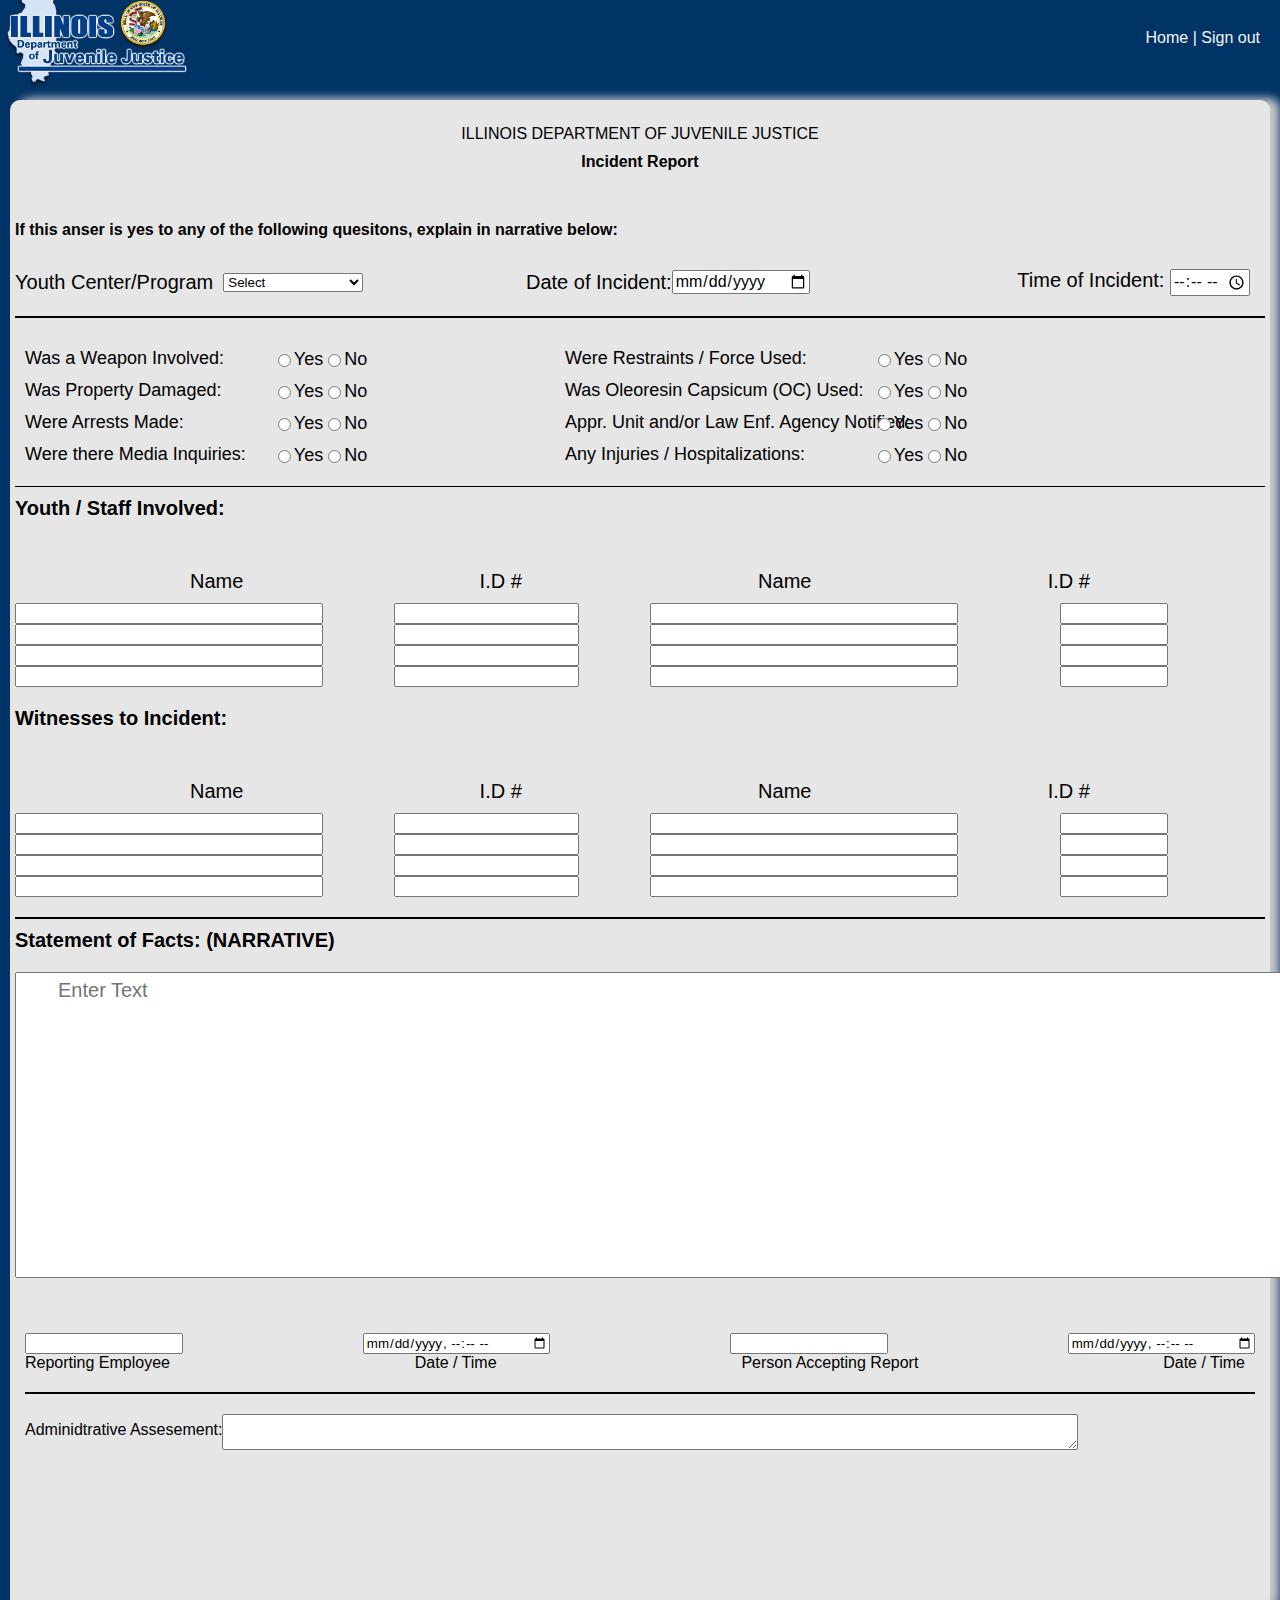
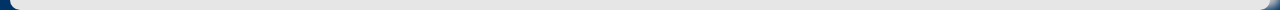
<file: index.html>
<!DOCTYPE html>
<html lang="en">

<head>
    <meta charset="UTF-8">
    <meta http-equiv="X-UA-Compatible" content="IE=edge">
    <meta name="viewport" content="width=device-width, initial-scale=1.0">
    <title>IDJJ Webapp</title>
    <link rel="stylesheet" href="./styles/general.css">
    <link rel="stylesheet" href="./styles/header.css">
    <link rel="stylesheet" href="./styles/top-section.css">
    <link rel="stylesheet" href="./styles/middle-section.css">
    <link rel="stylesheet" href="./styles/bottom-section.css">
</head>

<body>
    <div class="header">
        <div class="left-section">
            <img class="logo" src="./images/logo.png" alt="">
        </div>

        <div class="right-section">
            Home | Sign out
        </div>
    </div>


    <div class="top-section">
        <div class="section-heading">
            <div class="first-top-section">
                ILLINOIS DEPARTMENT OF JUVENILE JUSTICE
            </div>
            <div class="second-top-section">
                Incident Report
            </div>
        </div>

        <div class="label">
            <label for="html">If this anser is yes to any of the following quesitons, explain in narrative
                below:</label>
        </div>


        <div class="form">
            <form action="">
                <div class="ydt">
                    <div class="youth-center-container">
                        <label class="youth-center-label" for="html">Youth Center/Program</label>
                        <select name="youth-centers" id="youth-centers">
                            <option value="" disabled selected>Select</option>
                            <option value="chicago" placeholder="Select">IYC Chicago</option>
                            <option value="harrisburg">IYC Harrisburg</option>
                            <option value="pere-marquette">IYC Pere Marquette</option>
                            <option value="st-charles">IYC St.Charles</option>
                            <option value="warrenville">IYC Warrenville</option>
                        </select>
                    </div>
                    <div class="date">
                        <label for="html">Date of Incident:</label>
                        <input type="date" name="" id="date-of-incident" placeholder="pick date">
                    </div>
                    <div class="time">
                        <label for="html">Time of Incident:</label>
                        <input type="time" name="" id="time-of-incident" placeholder="pick time">
                    </div>
                </div>
                <div class="radio-container">
                    <div class="radio-btn-questions1">
                        <div class="radio-btn1">
                            <label for="html">Was a Weapon Involved: </label>
                            <div class="radio">
                                <input class="radio-space" type="radio" name="" id="weapon-involved" value="yes">
                                Yes
                                <input type="radio" name="" id="radio-no" value="No"> No
                            </div>
                        </div>


                        <div class="radio-btn1">
                            <label for="html">Was Property Damaged: </label>
                            <div class="radio">
                                <input class="radio-space" type="radio" name="" id="weapon-involved" value="yes">
                                Yes
                                <input type="radio" name="" id="radio-no" value="No"> No
                            </div>
                        </div>

                        <div class="radio-btn1">
                            <label for="html">Were Arrests Made: </label>
                            <div class="radio">
                                <input class="radio-space" type="radio" name="" id="weapon-involved" value="yes">
                                Yes
                                <input type="radio" name="" id="radio-no" value="No"> No
                            </div>
                        </div>

                        <div class="radio-btn1">
                            <label for="html">Were there Media Inquiries: </label>
                            <div class="radio">
                                <input class="radio-space" type="radio" name="" id="weapon-involved" value="yes">
                                Yes
                                <input type="radio" name="" id="radio-no" value="No"> No
                            </div>
                        </div>
                    </div>

                    <div class="radio-btn-questions1">
                        <div class="radio-btn2">
                            <label for="html">Were Restraints / Force Used: </label>
                            <div class="radio2">
                                <input class="radio-space" type="radio" name="" id="weapon-involved" value="yes">
                                Yes
                                <input type="radio" name="" id="radio-no" value="No"> No
                            </div>
                        </div>


                        <div class="radio-btn2">
                            <label for="html">Was Oleoresin Capsicum (OC) Used: </label>
                            <div class="radio2">
                                <input class="radio-space" type="radio" name="" id="weapon-involved" value="yes">
                                Yes
                                <input type="radio" name="" id="radio-no" value="No"> No
                            </div>
                        </div>

                        <div class="radio-btn2">
                            <label for="html">Appr. Unit and/or Law Enf. Agency Notified: </label>
                            <div class="radio2">
                                <input class="radio-space" type="radio" name="" id="weapon-involved" value="yes">
                                Yes
                                <input type="radio" name="" id="radio-no" value="No"> No
                            </div>
                        </div>

                        <div class="radio-btn2">
                            <label for="html">Any Injuries / Hospitalizations: </label>
                            <div class="radio2">
                                <input class="radio-space" type="radio" name="" id="weapon-involved" value="yes">
                                Yes
                                <input type="radio" name="" id="radio-no" value="No"> No
                            </div>
                        </div>
                    </div>


                </div>

                <div class="middle-section-container">
                    <label class="youth-staff" for="html">Youth / Staff Involved: </label>
                    <div class="name-id">
                        <label for="html">Name</label>
                        <label for="html">I.D &#35;</label>
                        <label for="html">Name</label>
                        <label for="html">I.D &#35;</label>

                    </div>
                    <div class="lines-container">
                        <div class="lines">
                            <input class="lines-text1" type="text" name="" id="">
                            <input class="lines-text1" type="text" name="" id="">
                            <input class="lines-text1" type="text" name="" id="">
                            <input class="lines-text1" type="text" name="" id="">
                        </div>
                        <div class="lines">
                            <input type="text" name="" id="">
                            <input type="text" name="" id="">
                            <input type="text" name="" id="">
                            <input type="text" name="" id="">
                        </div>
                        <div class="lines">
                            <input class="lines-text1" type="text" name="" id="">
                            <input class="lines-text1" type="text" name="" id="">
                            <input class="lines-text1" type="text" name="" id="">
                            <input class="lines-text1" type="text" name="" id="">
                        </div>
                        <div class="lines">
                            <input class="lines-text3" type="text" name="" id="">
                            <input class="lines-text3" type="text" name="" id="">
                            <input class="lines-text3" type="text" name="" id="">
                            <input class="lines-text3" type="text" name="" id="">
                        </div>


                    </div>

                    <label class="youth-staff" for="html">Witnesses to Incident: </label>
                    <div class="name-id">
                        <label for="html">Name</label>
                        <label for="html">I.D &#35;</label>
                        <label for="html">Name</label>
                        <label for="html">I.D &#35;</label>

                    </div>
                    <div class="lines-container">
                        <div class="lines">
                            <input class="lines-text1" type="text" name="" id="">
                            <input class="lines-text1" type="text" name="" id="">
                            <input class="lines-text1" type="text" name="" id="">
                            <input class="lines-text1" type="text" name="" id="">
                        </div>
                        <div class="lines">
                            <input type="text" name="" id="">
                            <input type="text" name="" id="">
                            <input type="text" name="" id="">
                            <input type="text" name="" id="">
                        </div>
                        <div class="lines">
                            <input class="lines-text1" type="text" name="" id="">
                            <input class="lines-text1" type="text" name="" id="">
                            <input class="lines-text1" type="text" name="" id="">
                            <input class="lines-text1" type="text" name="" id="">
                        </div>
                        <div class="lines">
                            <input class="lines-text3" type="text" name="" id="">
                            <input class="lines-text3" type="text" name="" id="">
                            <input class="lines-text3" type="text" name="" id="">
                            <input class="lines-text3" type="text" name="" id="">
                        </div>


                    </div>
                </div>

                <div class="bottom-section-container">
                    <label for="html">Statement of Facts: (NARRATIVE)</label>
                    <div class="text-area-container">
                        <textarea name="" id="" cols="160" rows="10" placeholder="Enter Text"></textarea>
                    </div>

                </div>

                <div class="footer-section">
                    <div class="footer-section1">
                        <div class="sign">
                            <input class="input-longer" type="text" name="" id="">
                            <input type="datetime-local" name="" id="">
                            <input class="input-longer" type="text" name="" id="">
                            <input type="datetime-local" name="" id="">
                        </div>
                        <div class="sign-label">
                            <label for="html">Reporting Employee</label>
                            <label for="html">Date / Time</label>
                            <label for="html">Person Accepting Report</label>
                            <label for="html">Date / Time</label>
                        </div>
                    </div>

                    <div class="footer-section2">
                        <div class="admin">
                            <div class="admin-label">
                                <label for="">Adminidtrative Assesement:</label>

                            </div>
                            <textarea class="admin-textarea" name="" id="" cols="90" rows="2"></textarea>
                        </div>
                    </div>
                </div>




            </form>
        </div>


    </div>


</body>

</html>
</file>
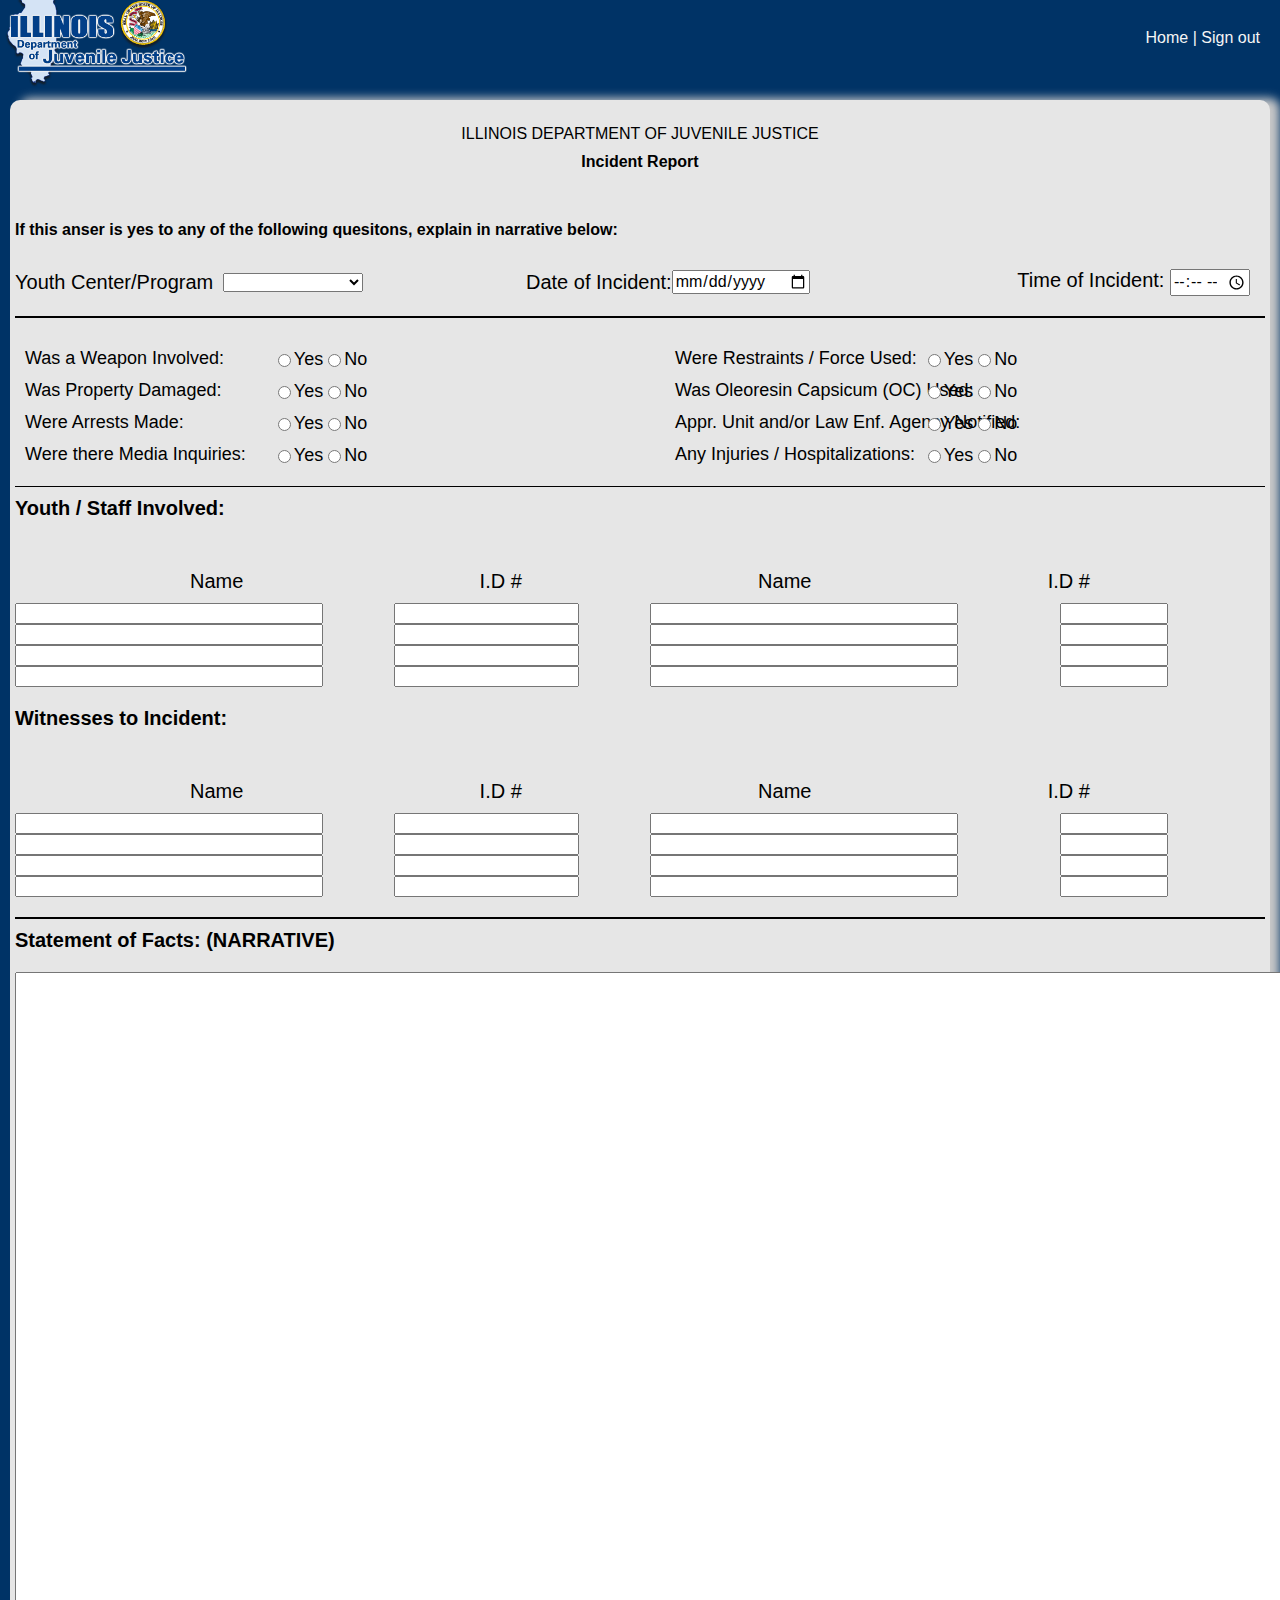
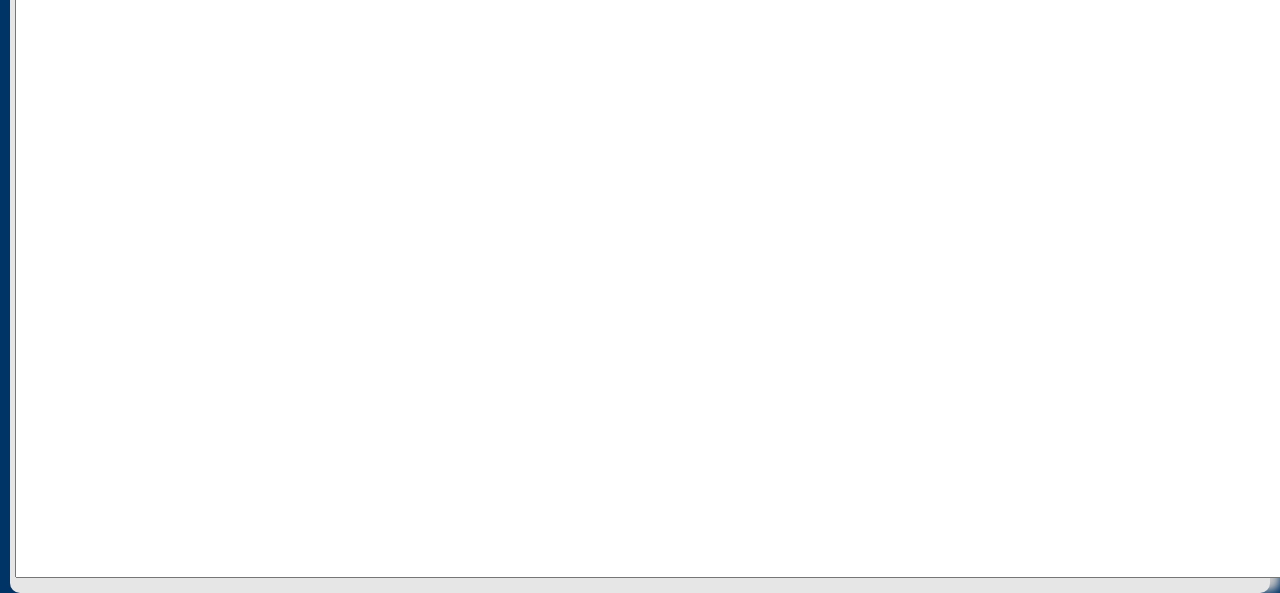
<file: IDJJ Webapp.html>
<!DOCTYPE html>
<html lang="en">

<head>
    <meta charset="UTF-8">
    <meta http-equiv="X-UA-Compatible" content="IE=edge">
    <meta name="viewport" content="width=device-width, initial-scale=1.0">
    <title>IDJJ Webapp</title>
    <link rel="stylesheet" href="./styles/general.css">
    <link rel="stylesheet" href="./styles/header.css">
    <link rel="stylesheet" href="./styles/top-section.css">
    <link rel="stylesheet" href="./styles/middle-section.css">
    <link rel="stylesheet" href="./styles/bottom-section.css">
</head>

<body>
    <div class="header">
        <div class="left-section">
            <img class="logo" src="./images/logo.png" alt="">
        </div>

        <div class="right-section">
            Home | Sign out
        </div>
    </div>


    <div class="top-section">
        <div class="section-heading">
            <div class="first-top-section">
                ILLINOIS DEPARTMENT OF JUVENILE JUSTICE
            </div>
            <div class="second-top-section">
                Incident Report
            </div>
        </div>

        <div class="label">
            <label for="html">If this anser is yes to any of the following quesitons, explain in narrative
                below:</label>
        </div>


        <div class="form">
            <form action="">
                <div class="ydt">
                    <div class="youth-center-container">
                        <label class="youth-center-label" for="html">Youth Center/Program</label>
                        <select name="youth-centers" id="youth-centers">
                            <option value=""></option>
                            <option value="chicago">IYC Chicago</option>
                            <option value="harrisburg">IYC Harrisburg</option>
                            <option value="pere-marquette">IYC Pere Marquette</option>
                            <option value="st-charles">IYC St.Charles</option>
                            <option value="warrenville">IYC Warrenville</option>
                        </select>
                    </div>
                    <div class="date">
                        <label for="html">Date of Incident:</label>
                        <input type="date" name="" id="date-of-incident" placeholder="pick date">
                    </div>
                    <div class="time">
                        <label for="html">Time of Incident:</label>
                        <input type="time" name="" id="time-of-incident" placeholder="pick time">
                    </div>
                </div>
                <div class="radio-container">
                    <div class="radio-btn-questions1">
                        <div class="radio-btn1">
                            <label for="html">Was a Weapon Involved: </label>
                            <div class="radio">
                                <input class="radio-space" type="radio" name="" id="weapon-involved" value="yes">
                                Yes
                                <input type="radio" name="" id="radio-no" value="No"> No
                            </div>
                        </div>


                        <div class="radio-btn1">
                            <label for="html">Was Property Damaged: </label>
                            <div class="radio">
                                <input class="radio-space" type="radio" name="" id="weapon-involved" value="yes">
                                Yes
                                <input type="radio" name="" id="radio-no" value="No"> No
                            </div>
                        </div>

                        <div class="radio-btn1">
                            <label for="html">Were Arrests Made: </label>
                            <div class="radio">
                                <input class="radio-space" type="radio" name="" id="weapon-involved" value="yes">
                                Yes
                                <input type="radio" name="" id="radio-no" value="No"> No
                            </div>
                        </div>

                        <div class="radio-btn1">
                            <label for="html">Were there Media Inquiries: </label>
                            <div class="radio">
                                <input class="radio-space" type="radio" name="" id="weapon-involved" value="yes">
                                Yes
                                <input type="radio" name="" id="radio-no" value="No"> No
                            </div>
                        </div>
                    </div>

                    <div class="radio-btn-questions1">
                        <div class="radio-btn1">
                            <label for="html">Were Restraints / Force Used: </label>
                            <div class="radio">
                                <input class="radio-space" type="radio" name="" id="weapon-involved" value="yes">
                                Yes
                                <input type="radio" name="" id="radio-no" value="No"> No
                            </div>
                        </div>


                        <div class="radio-btn1">
                            <label for="html">Was Oleoresin Capsicum (OC) Used: </label>
                            <div class="radio">
                                <input class="radio-space" type="radio" name="" id="weapon-involved" value="yes">
                                Yes
                                <input type="radio" name="" id="radio-no" value="No"> No
                            </div>
                        </div>

                        <div class="radio-btn1">
                            <label for="html">Appr. Unit and/or Law Enf. Agency Notified: </label>
                            <div class="radio">
                                <input class="radio-space" type="radio" name="" id="weapon-involved" value="yes">
                                Yes
                                <input type="radio" name="" id="radio-no" value="No"> No
                            </div>
                        </div>

                        <div class="radio-btn1">
                            <label for="html">Any Injuries / Hospitalizations: </label>
                            <div class="radio">
                                <input class="radio-space" type="radio" name="" id="weapon-involved" value="yes">
                                Yes
                                <input type="radio" name="" id="radio-no" value="No"> No
                            </div>
                        </div>
                    </div>


                </div>

                <div class="middle-section-container">
                    <label class="youth-staff" for="html">Youth / Staff Involved: </label>
                    <div class="name-id">
                        <label for="html">Name</label>
                        <label for="html">I.D &#35;</label>
                        <label for="html">Name</label>
                        <label for="html">I.D &#35;</label>

                    </div>
                    <div class="lines-container">
                        <div class="lines">
                            <input class="lines-text1" type="text" name="" id="">
                            <input class="lines-text1" type="text" name="" id="">
                            <input class="lines-text1" type="text" name="" id="">
                            <input class="lines-text1" type="text" name="" id="">
                        </div>
                        <div class="lines">
                            <input type="text" name="" id="">
                            <input type="text" name="" id="">
                            <input type="text" name="" id="">
                            <input type="text" name="" id="">
                        </div>
                        <div class="lines">
                            <input class="lines-text1" type="text" name="" id="">
                            <input class="lines-text1" type="text" name="" id="">
                            <input class="lines-text1" type="text" name="" id="">
                            <input class="lines-text1" type="text" name="" id="">
                        </div>
                        <div class="lines">
                            <input class="lines-text3" type="text" name="" id="">
                            <input class="lines-text3" type="text" name="" id="">
                            <input class="lines-text3" type="text" name="" id="">
                            <input class="lines-text3" type="text" name="" id="">
                        </div>


                    </div>

                    <label class="youth-staff" for="html">Witnesses to Incident: </label>
                    <div class="name-id">
                        <label for="html">Name</label>
                        <label for="html">I.D &#35;</label>
                        <label for="html">Name</label>
                        <label for="html">I.D &#35;</label>

                    </div>
                    <div class="lines-container">
                        <div class="lines">
                            <input class="lines-text1" type="text" name="" id="">
                            <input class="lines-text1" type="text" name="" id="">
                            <input class="lines-text1" type="text" name="" id="">
                            <input class="lines-text1" type="text" name="" id="">
                        </div>
                        <div class="lines">
                            <input type="text" name="" id="">
                            <input type="text" name="" id="">
                            <input type="text" name="" id="">
                            <input type="text" name="" id="">
                        </div>
                        <div class="lines">
                            <input class="lines-text1" type="text" name="" id="">
                            <input class="lines-text1" type="text" name="" id="">
                            <input class="lines-text1" type="text" name="" id="">
                            <input class="lines-text1" type="text" name="" id="">
                        </div>
                        <div class="lines">
                            <input class="lines-text3" type="text" name="" id="">
                            <input class="lines-text3" type="text" name="" id="">
                            <input class="lines-text3" type="text" name="" id="">
                            <input class="lines-text3" type="text" name="" id="">
                        </div>


                    </div>
                </div>

                <div class="bottom-section-container">
                    <label for="html">Statement of Facts: (NARRATIVE)</label>
                    <div class="text-area-container">
                        <textarea name="" id="" cols="370" rows="40"></textarea>
                    </div>
                </div>




            </form>
        </div>


    </div>


<!-- Code injected by live-server -->
<script type="text/javascript">
	// <![CDATA[  <-- For SVG support
	if ('WebSocket' in window) {
		(function () {
			function refreshCSS() {
				var sheets = [].slice.call(document.getElementsByTagName("link"));
				var head = document.getElementsByTagName("head")[0];
				for (var i = 0; i < sheets.length; ++i) {
					var elem = sheets[i];
					var parent = elem.parentElement || head;
					parent.removeChild(elem);
					var rel = elem.rel;
					if (elem.href && typeof rel != "string" || rel.length == 0 || rel.toLowerCase() == "stylesheet") {
						var url = elem.href.replace(/(&|\?)_cacheOverride=\d+/, '');
						elem.href = url + (url.indexOf('?') >= 0 ? '&' : '?') + '_cacheOverride=' + (new Date().valueOf());
					}
					parent.appendChild(elem);
				}
			}
			var protocol = window.location.protocol === 'http:' ? 'ws://' : 'wss://';
			var address = protocol + window.location.host + window.location.pathname + '/ws';
			var socket = new WebSocket(address);
			socket.onmessage = function (msg) {
				if (msg.data == 'reload') window.location.reload();
				else if (msg.data == 'refreshcss') refreshCSS();
			};
			if (sessionStorage && !sessionStorage.getItem('IsThisFirstTime_Log_From_LiveServer')) {
				console.log('Live reload enabled.');
				sessionStorage.setItem('IsThisFirstTime_Log_From_LiveServer', true);
			}
		})();
	}
	else {
		console.error('Upgrade your browser. This Browser is NOT supported WebSocket for Live-Reloading.');
	}
	// ]]>
</script></body>

</html>
</file>
<file: styles/general.css>
*{
    font-family: Arial;
   
}

body{
    margin: 0px;
    background-color: #036;
    padding-top: 90px;    
    border-top: 10px solid black;
    box-shadow: 10px black;
    
}
</file>
<file: styles/header.css>
.header {
    background-color: #036;
    display: flex;
    flex-direction: row;
    justify-content: space-between;
    align-items: center;
    height: 75px;
    position: fixed;
    top: 0;
    left: 0;
    right: 0;
    z-index: 100;
}

.logo {
    display: flex;
    justify-content: center;
    align-items: center;
    height: 95px;
    padding-top: 7px;
}

.right-section{
    padding-right: 20px;
    cursor: pointer;
    color: whitesmoke;
}
</file>
<file: styles/top-section.css>
.top-section {
    /* background-color: beige; */
    background-color: rgb(230, 230, 230);
    margin-left: 10px;
    margin-right: 10px;
    padding: 5px 5px;
    box-shadow: 10px -2px 10px rgb(200, 200, 200);
    border-radius: 10px;
}

.first-top-section{
    display: flex;
    justify-content: center;
    align-items: center;
    margin-top: 20px;
    margin-bottom: 10px;
    font-weight: 500;
}

.second-top-section{
    display: flex;
    justify-content: center;
    align-items: center;
    font-weight: 700;
    margin-bottom: 50px;
}

.youth-center-container{
    display: flex;
    justify-content: left;
    align-items: center;
}

.label{
    margin-bottom: 30px;
    font-size: 16px;
    font-weight: 700;
    
}

.youth-center-label{
    padding-right: 10px;
    
}

.youth-center-input{
    width: 200px;
    
}

.ydt{
    font-size: 20px;
    font-weight: 500;
    display: flex;
    justify-content: space-between;
    align-items: center;
    margin-bottom: 20px;
    border-bottom: 2px solid black;
    padding-bottom: 20px;
}

.date{
    display: flex;
    justify-content: center;
    align-items: center;
    margin-right: 45px;
}

.time{
    margin-right: 15px;
}
#date-of-incident{
    font-size: 16px;
}

#time-of-incident{
    width: 75px;
    font-size: 16px;
}

.radio-container{
    display: grid;
    grid-template-columns: 1fr 1fr;
    column-gap: 50px;
    row-gap: 50px;
    padding-bottom: 20px;
    font-size: 18px;
    border-bottom: 1px solid black;
}

.radio-btn1{
    padding-top: 10px;
    margin-left: 10px;
    
}

.radio-btn2 {
    padding-top: 10px;
    margin-left: -100px;
    
}

.radio{
   display: flex;
   justify-content: center;
   align-items: center;
   margin-top: -20px;
  
   
}

.radio2 {
    display: flex;
    justify-content: center;
    align-items: center;
    margin-top: -20px;
    margin-left: 10px;

}
</file>
<file: styles/middle-section.css>
.middle-section-container{
    margin-top: 10px;
    margin-bottom: 5px;
    font-size: 20px;
    border-bottom: 2px solid black;

}

.youth-staff{
    font-weight: 700;
}


.name-id{
    margin-top: 50px;
    margin-bottom: 10px;
    margin-left: 175px;
    margin-right: 175px;
    display: flex;
    justify-content: space-between;
    align-items: center;
    flex: 1 1 1 1;
}

.lines-container{
    display: grid;
    grid-template-columns: 1fr 1fr 1fr 1fr;
    column-gap: 20px;
    row-gap: 46px;
    padding-bottom: 20px;    
}

.lines{
    display: flex;
    flex-direction: column;
    justify-content: center;
    align-items: center;
}

.lines-text1{
    width: 300px;
}

.lines-text3{
    width: 100px;
    margin-left: -15px;
}
</file>
<file: styles/bottom-section.css>
.bottom-section-container{
    margin-top: 10px;
    /* background-color: rgb(238, 238, 238); */
    /* background-color: lightcyan; */
    margin-bottom: 5px;
    font-size: 20px;
    font-weight: 700;
}


.bottom-section-container textarea {
    margin-top: 20px;
    overflow-y: scroll;
    font-size: 20px;
    line-height: 30px;
    text-indent: 2em;
}

.footer-section{
    margin-top: 50px;
    margin-bottom: 155px;
    margin-left: 10px;
    margin-right: 10px;
}

.footer-section1{
    padding-bottom: 20px;
    border-bottom: 2px solid black;
}

.sign{
    display: flex;
    justify-content: space-between;
    align-items: center;
}

.sign-label{
    display: flex;
    justify-content: space-between;
    align-items: center;
    margin-right: 10px;
}

.input-longer{
    width: 150px;
}

.footer-section2 {
   display: flex;
   justify-content: flex-start;
   align-items: center;
}

.admin{
    display: flex;
    justify-content: flex-start;
    align-items: center;
}

.admin-label{
    font-size: 16px;
    margin-top: 15px;
}

.admin textarea{
    overflow-y: scroll;
    margin-top: 20px;
    font-size: 16px;
    line-height: 15px;
}
</file>
